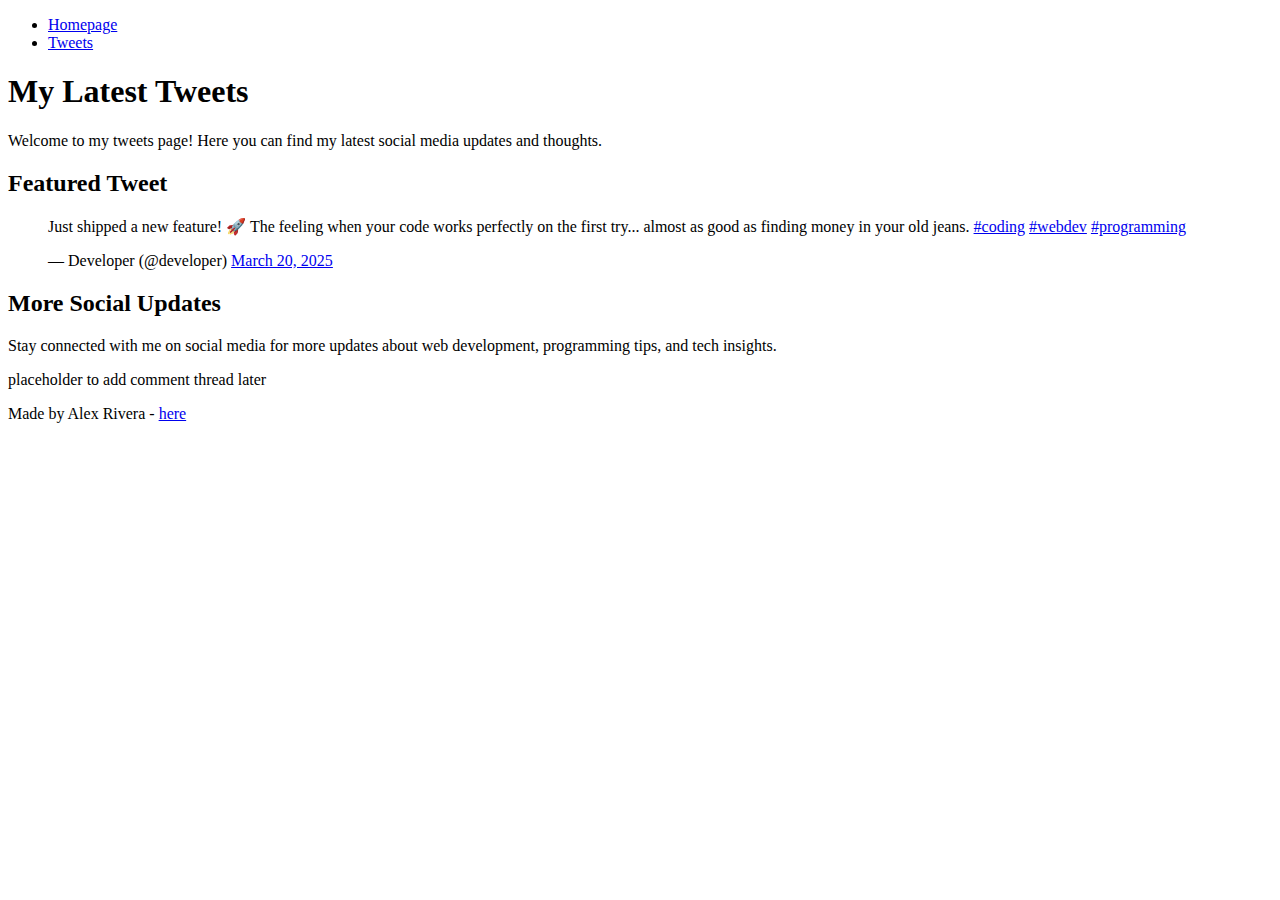
<file: css_basic/tweets.html>
<!DOCTYPE html>
<html lang="en">
<head>
    <meta charset="UTF-8">
    <title>My Tweets - Social Media Updates</title>
</head>
<body>
    <header>
        <ul>
            <li><a href="index.html">Homepage</a></li>
            <li><a href="tweets.html">Tweets</a></li>
        </ul>
    </header>
    
    <main>
        <article>
            <h1>My Latest Tweets</h1>
            
            <p>Welcome to my tweets page! Here you can find my latest social media updates and thoughts.</p>
            
            <h2>Featured Tweet</h2>
            
            <!-- Embedded Tweet -->
            <blockquote class="twitter-tweet">
                <p lang="en" dir="ltr">Just shipped a new feature! 🚀 The feeling when your code works perfectly on the first try... almost as good as finding money in your old jeans. <a href="https://twitter.com/hashtag/coding?src=hash&amp;ref_src=twsrc%5Etfw">#coding</a> <a href="https://twitter.com/hashtag/webdev?src=hash&amp;ref_src=twsrc%5Etfw">#webdev</a> <a href="https://twitter.com/hashtag/programming?src=hash&amp;ref_src=twsrc%5Etfw">#programming</a></p>
                &mdash; Developer (@developer) <a href="https://twitter.com/developer/status/1234567890123456789?ref_src=twsrc%5Etfw">March 20, 2025</a>
            </blockquote>
            <script async src="https://platform.twitter.com/widgets.js" charset="utf-8"></script>
            
            <h2>More Social Updates</h2>
            
            <p>Stay connected with me on social media for more updates about web development, programming tips, and tech insights.</p>
        </article>
        
        <aside>
            <p>placeholder to add comment thread later</p>
        </aside>
    </main>
    
    <footer>
        <p>Made by Alex Rivera - <a href="https://github.com/alexrivera" target="_blank">here</a></p>
    </footer>
</body>
</html>
</file>
